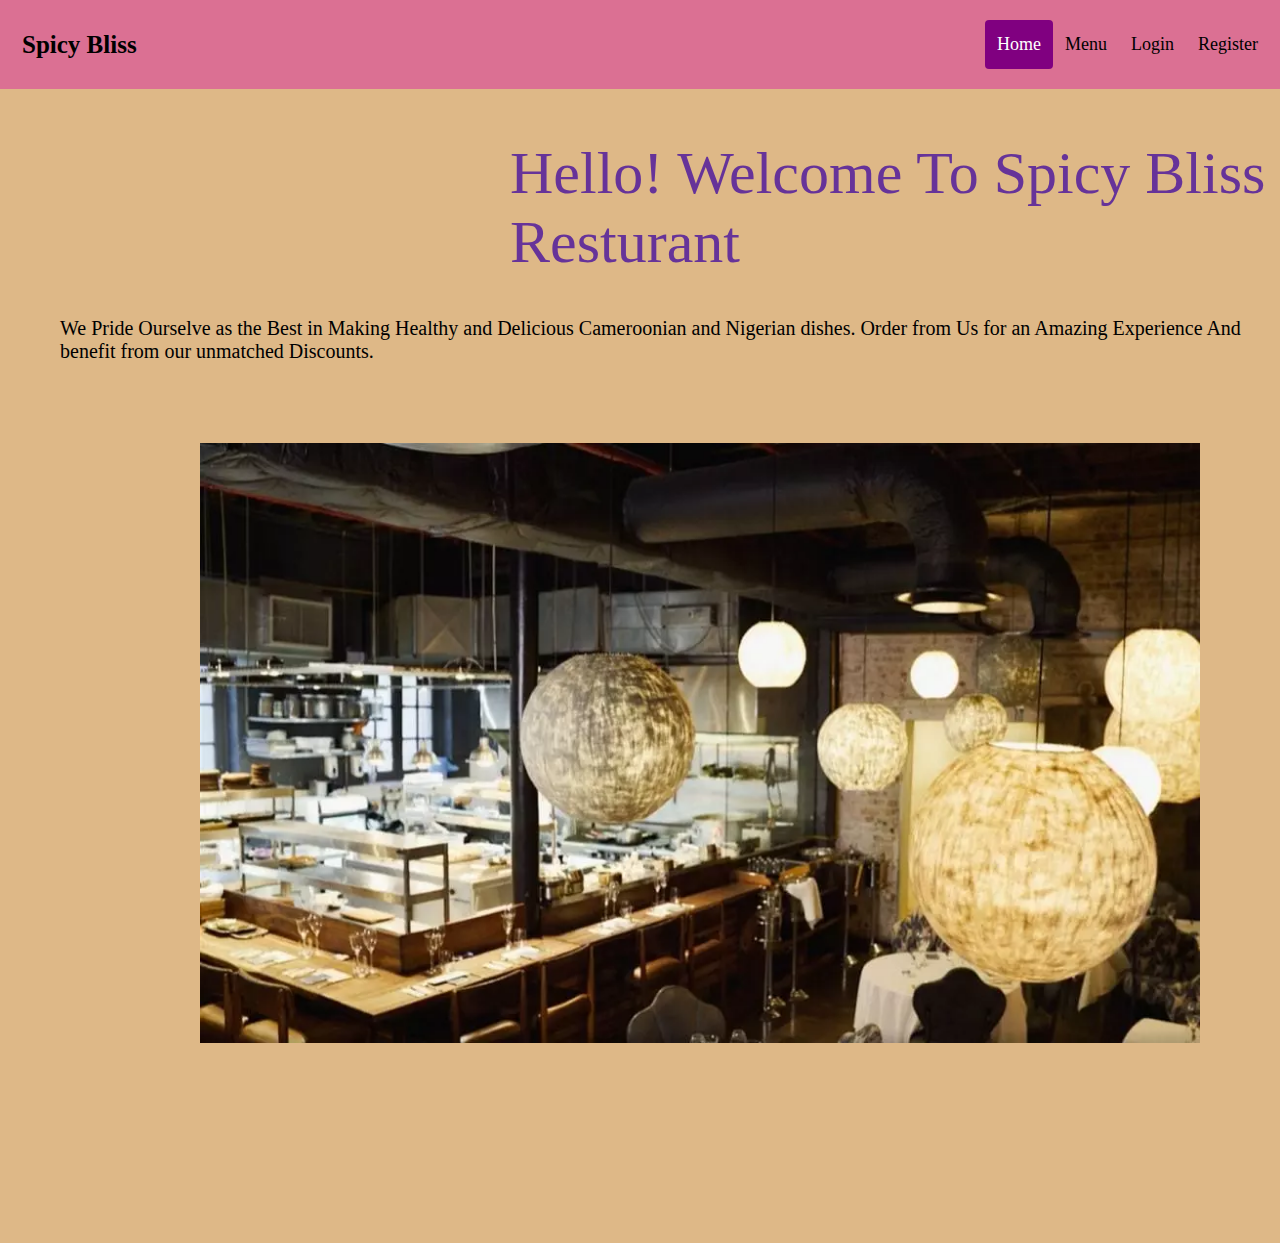
<file: index.html>
<!DOCTYPE html>
<html>

<head>
  <meta charset="utf-8" />
  <title>Spicy Bliss Resturant</title>
  <link rel="stylesheet" href="mystylesheet.css" />
  <link href="https://cdn.jsdelivr.net/npm/bootstrap@5.3.0-alpha1/dist/css/bootstrap.min.css" rel="stylesheet"
    integrity="sha384-GLhlTQ8iRABdZLl6O3oVMWSktQOp6b7In1Zl3/Jr59b6EGGoI1aFkw7cmDA6j6gD" crossorigin="anonymous">
  <meta name="description" content="different Cameroonian and Nigerian dishes">
  <meta name="keywords" content="African food,Cameroonian dishes, Nigerian food, best African Cuisine in London" />
</head>

<body>
  <div class="header">
    <a href="#default" class="logo">Spicy Bliss</a>
    <div class="header-right">
      <a class="active" href="#home">Home</a>
      <a href="./order/menu.html">Menu</a>
      <a href="../loginPage.html">Login</a>
      <a href="../register.html">Register</a>
    </div>
  </div>
  <h1> Hello! Welcome To Spicy Bliss Resturant</h1>
  <p>We Pride Ourselve as the Best in Making Healthy and Delicious Cameroonian and Nigerian dishes. Order from Us for an
    Amazing Experience And benefit from our unmatched Discounts.</p>
  <div class="slider-frame">
    <div class="slide-images">
      <div class="img-container">
        <img src="images/Restuarant-2.webp">
      </div>
      <div class="img-container">
        <img src="images/Africa-restau D.jpg" height="600" width="1000">
      </div>
      <div class="img-container">
        <img src="images/African-Restaurant D.webp" height="600" width="1000">
        <div class="img-container">
        </div>
      
</body>
</html>
</file>
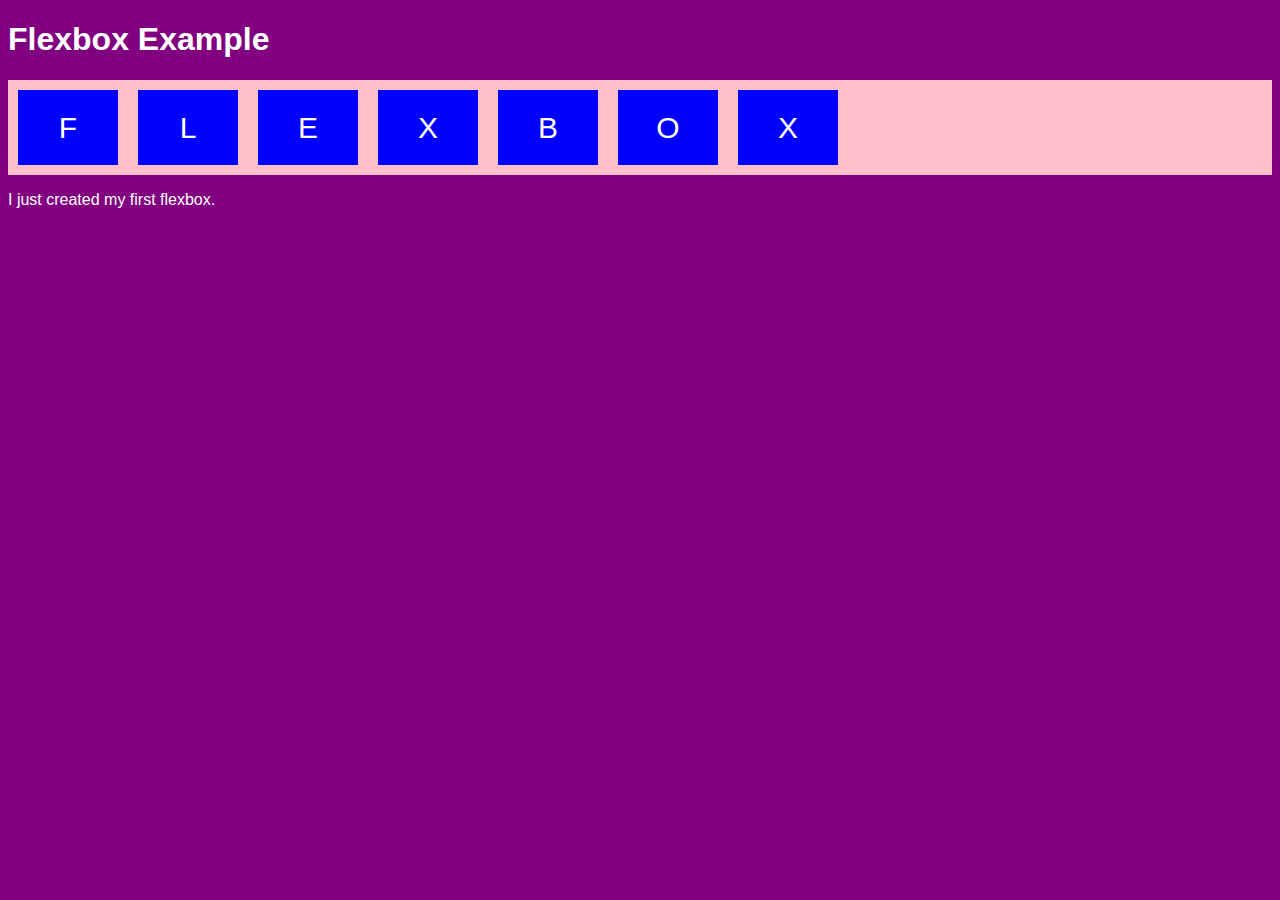
<file: flexbox_sample.html>
<!DOCTYPE html>
<html>
  <head>
    <title>Flexbox Example</title>
    <link rel="stylesheet" href="./layout_stylesheet.css" type="text/css" />
  </head>
  <body id="flexbox-demo-bg">
    <h1>Flexbox Example</h1>
    <div class="flex-container">
      <div class="flex-item">F</div>
      <div class="flex-item">L</div>
      <div class="flex-item">E</div>
      <div class="flex-item">X</div>
      <div class="flex-item">B</div>
      <div class="flex-item">O</div>
      <div class="flex-item">X</div>
    </div>
    <p>I just created my first flexbox.</p>
  </body>
</html>
</file>
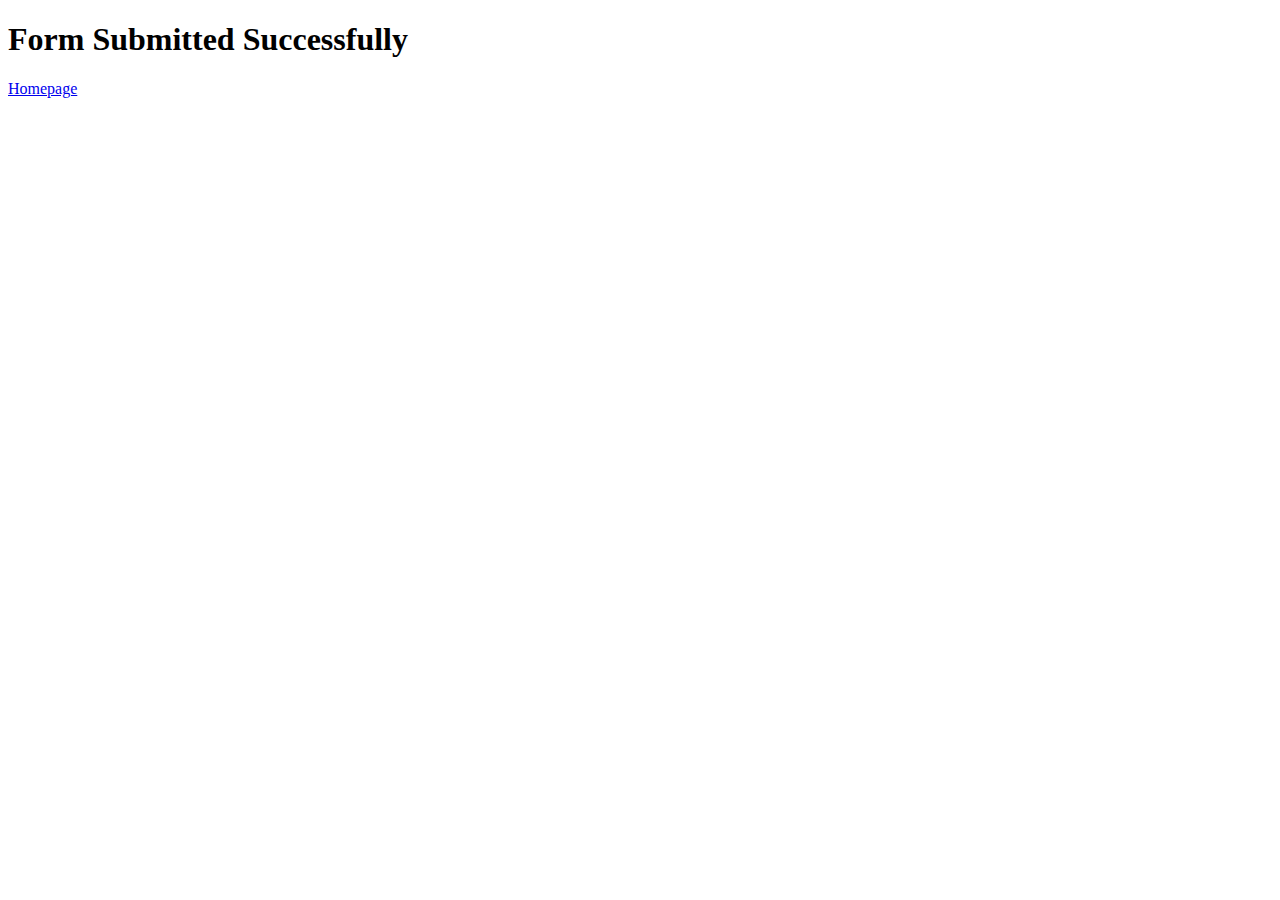
<file: formSuccess.html>
<!DOCTYPE html>
<html>
    <head>
        <meta charset="utf-8" />
        <title>Form Submission</title>
    </head>
    <body> 
       <h1>Form Submitted Successfully</h1>
       <a href="../index.html">Homepage</a>
    </body>
</html>
</file>
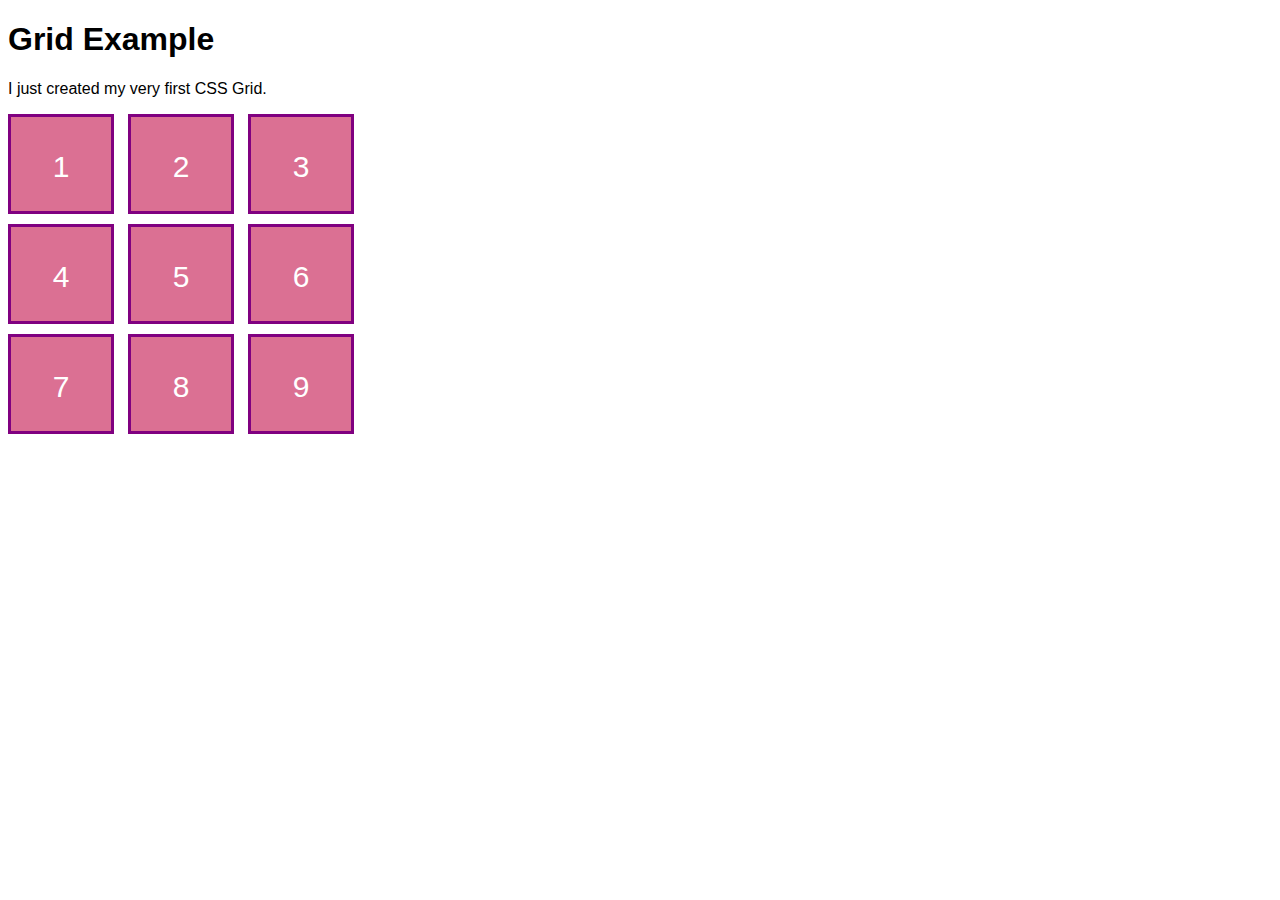
<file: grid_sample.html>
<!DOCTYPE html>
<html>
    <head>
        <title>Grid Example</title>
        <link rel="stylesheet" href="layout_stylesheet.css"/>
    </head>
    <body>
        <h1>Grid Example</h1>
        <p>I just created my very first CSS Grid.</p>
        <div class="grid-container">
            <div class="grid-item">1</div>
            <div class="grid-item">2</div>
            <div class="grid-item">3</div>  
            <div class="grid-item">4</div>
            <div class="grid-item">5</div>
            <div class="grid-item">6</div>  
            <div class="grid-item">7</div>
            <div class="grid-item">8</div>
            <div class="grid-item">9</div>  
        </div>
    </body>
</html>
</file>
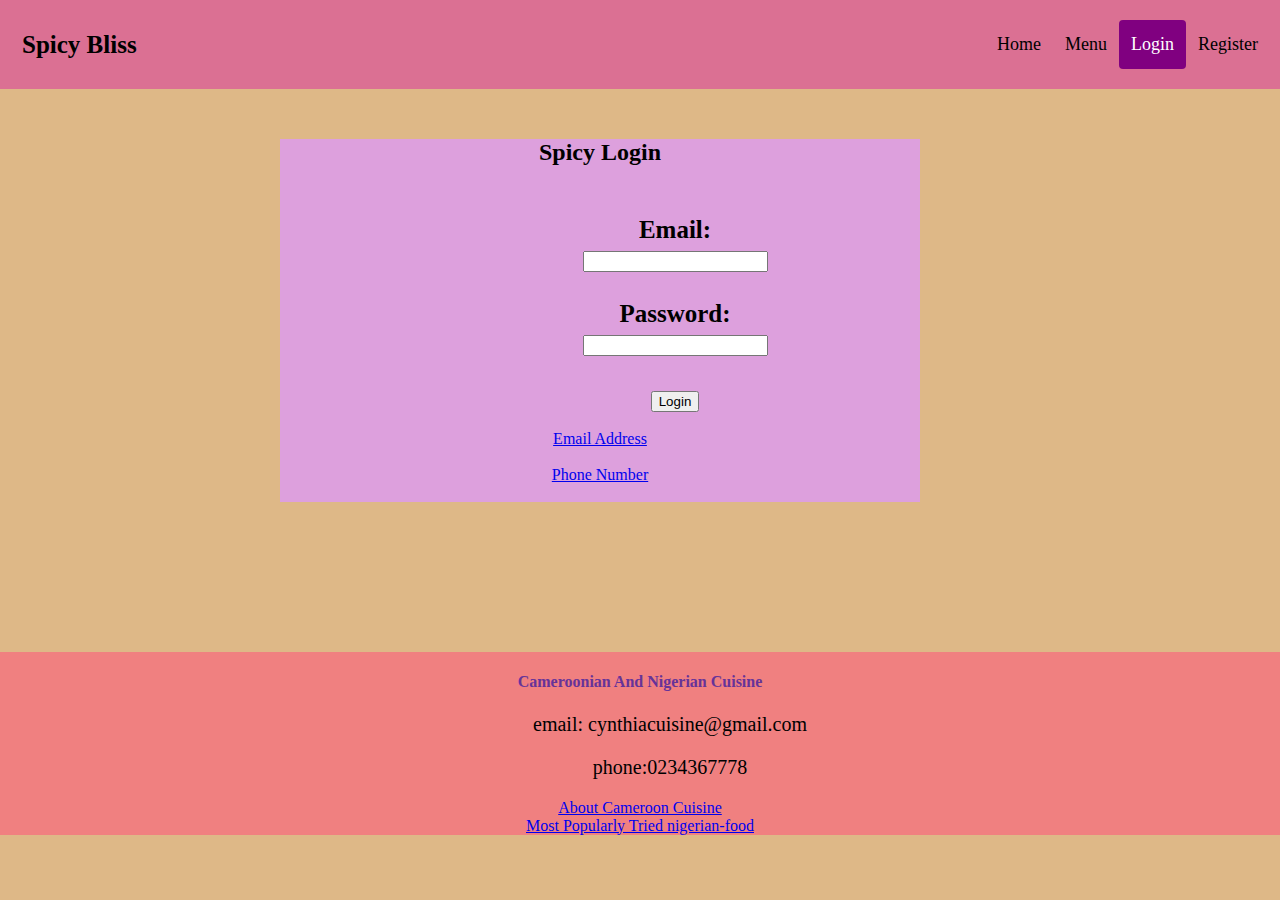
<file: loginPage.html>
<!DOCTYPE html>
<html>
    <head>
        <meta charset="utf-8" />
        <title>Login Page</title>
        <link rel="stylesheet" href="mystylesheet.css" />
  <link href="https://cdn.jsdelivr.net/npm/bootstrap@5.3.0-alpha1/dist/css/bootstrap.min.css" rel="stylesheet"
    integrity="sha384-GLhlTQ8iRABdZLl6O3oVMWSktQOp6b7In1Zl3/Jr59b6EGGoI1aFkw7cmDA6j6gD" crossorigin="anonymous">
    </head>
    <body> 
      <div class="header">
        <a href="#default" class="logo">Spicy Bliss</a>
        <div class="header-right">
          <a href="../index.html">Home</a>
          <a href="./order/menu.html">Menu</a>
          <a class="active" href="#login">Login</a>
          <a href="../register.html">Register</a>
        </div>
      </div>
      <div class="login-container">
             <h2>Spicy Login</h2>
       <form action="./order/menu.html">
        <label for="femail">Email:</label><br >
        <input type="email" value="" id="femail" name="femail" required /><br><br/>
        <label for="fpassword">Password:</label><br>
        <input type="password" value="" id="fpassword" required /><br><br/>
        <input type="submit" value="Login"/>
      </form><br>
      <a href="mailto: cynthiataboko@gmail.com"> Email Address </a><br><br />
      <a href="tel:07508043758"> Phone Number </a><br><br />
      </div>
      <footer>
        <div class="footer-content">
         <h4>Cameroonian And Nigerian Cuisine</h4>
         <p>email: cynthiacuisine@gmail.com</p>
         <p>phone:0234367778</p>
           <a href="https://en.wikipedia.org/wiki/Cameroonian_cuisine"> About Cameroon Cuisine </a><br>
           <a href="https://nomadparadise.com/nigerian-food/"> Most Popularly Tried nigerian-food</a>
           </div>
</footer><br>
    </body>
</html>
</file>
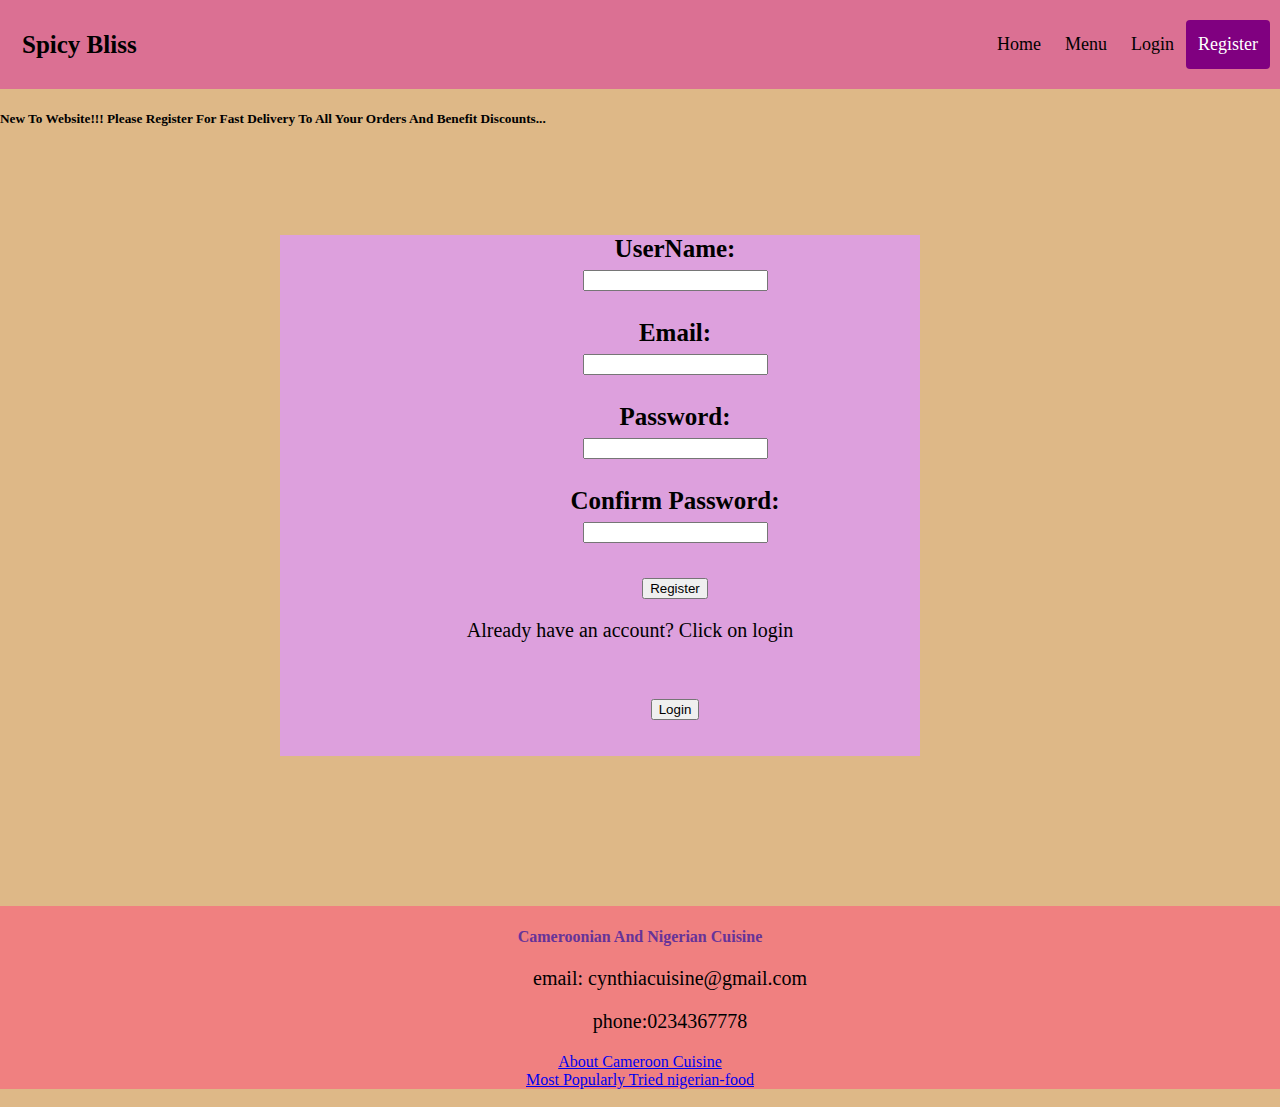
<file: register.html>
<!DOCTYPE html>
<html>
    <head>
       <meta charset="utf-8" />
       <title>Register Page</title>
       <link rel="stylesheet" href="mystylesheet.css" />
       <link href="https://cdn.jsdelivr.net/npm/bootstrap@5.3.0-alpha1/dist/css/bootstrap.min.css" rel="stylesheet" integrity="sha384-GLhlTQ8iRABdZLl6O3oVMWSktQOp6b7In1Zl3/Jr59b6EGGoI1aFkw7cmDA6j6gD" crossorigin="anonymous">
       <meta name="description" content="different Cameroonian and Nigerian dishes">
       <meta name="keywords" content="African food,Cameroonian dishes, Nigerian food, best African Cuisine in London"/>
    </head>
    <body>
        <div class="header">
            <a href="#default" class="logo">Spicy Bliss</a>
            <div class="header-right">
              <a href="../index.html">Home</a>
              <a href="./order/menu.html">Menu</a>
              <a href="../loginPage.html">Login</a>
              <a class="active" href="#registration">Register</a>
            </div>
          </div>
        <h5> New To Website!!! Please Register For Fast Delivery To All Your Orders And Benefit Discounts...</h5>
        <br /><br />
        <div class="register-container">
        <form action="./formSuccess.html">
            <label for="fusername">UserName:</label><br />
            <input
            type="text"
            maxlength="10"
            value=""
            id="fusername"
            name="fusername"
            required
            /><br><br />
            <label for="femail">Email:</label><br>
            <input type="email" value="" id="femail" name="femail" required /><br><br />
            <label for="fpassword">Password:</label><br>
            <input type="password" value="" id="fpassword" required /><br><br />
            <label for="fconfirmpassword">Confirm Password:</label><br>
            <input type="password" value="" id="fconfirmpassword" required /><br><br />
            <input type="submit" value="Register"/>
          </form>
           <p>Already have an account? Click on login</p>
          <form action="./loginPage.html">
           <input type="submit" value="Login"/>
          </form><br></br>
        </div>
        <footer>
          <div class="footer-content">
           <h4>Cameroonian And Nigerian Cuisine</h4>
           <p>email: cynthiacuisine@gmail.com</p>
           <p>phone:0234367778</p>
             <a href="https://en.wikipedia.org/wiki/Cameroonian_cuisine"> About Cameroon Cuisine </a><br>
             <a href="https://nomadparadise.com/nigerian-food/"> Most Popularly Tried nigerian-food</a>
             </div>
  </footer><br>
    </body>
    </html>
</file>
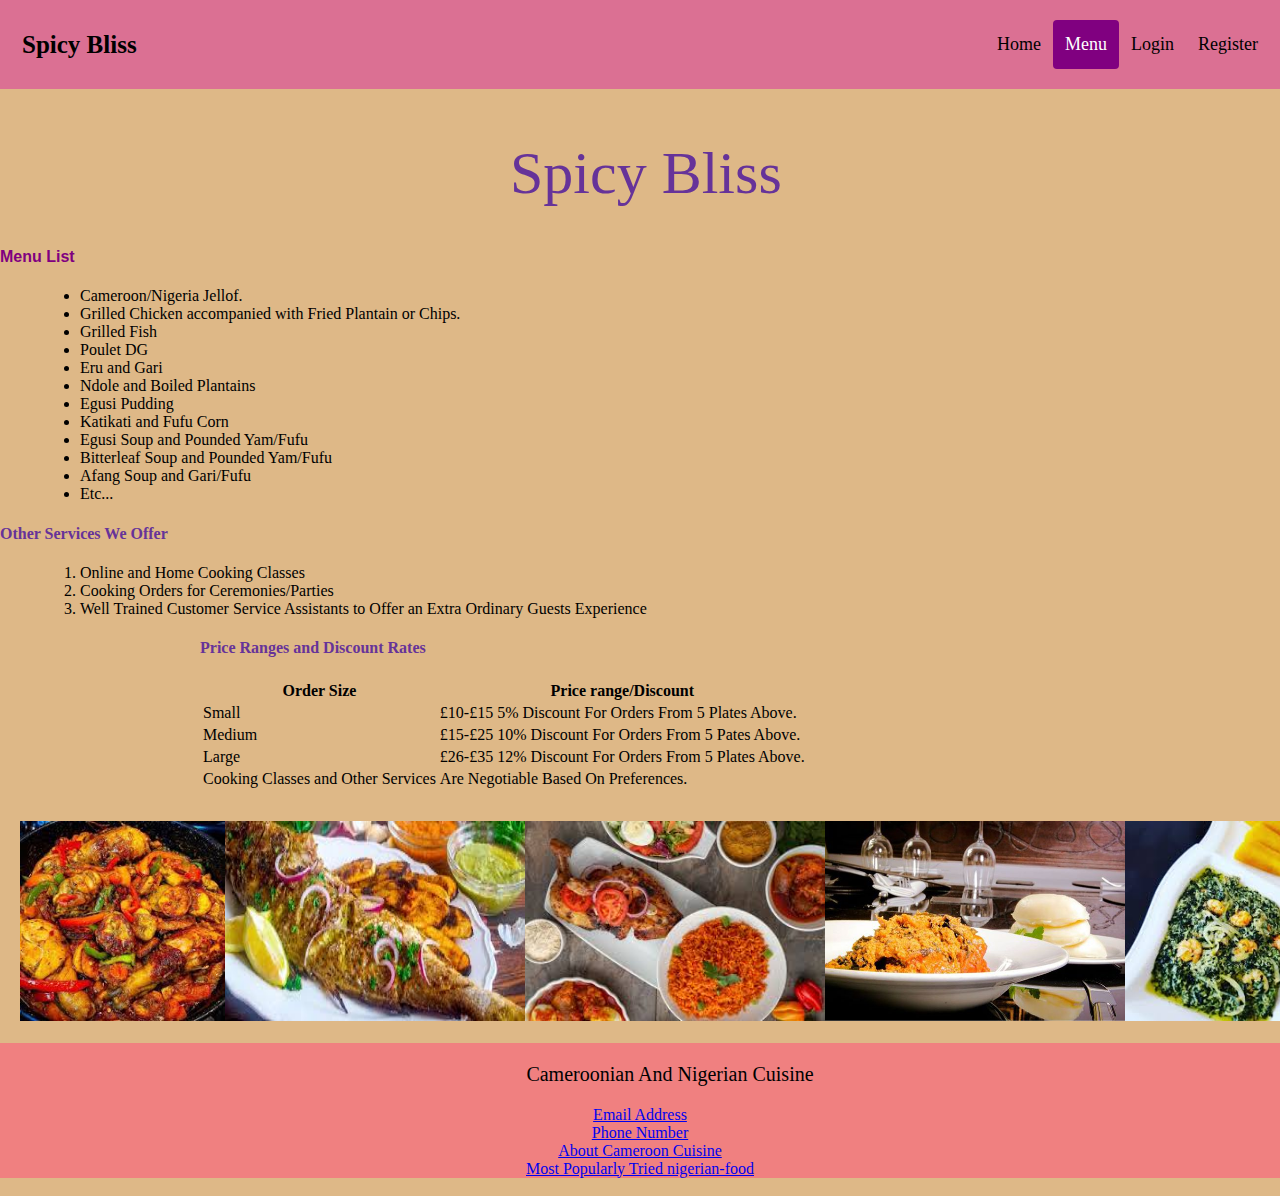
<file: order/menu.html>
<!DOCTYPE html>
<html>
    <head>
        <meta charset="utf-8" />
        <title>Menu page</title>
        <link rel="stylesheet" href="../mystylesheet.css" />
        <link href="https://cdn.jsdelivr.net/npm/bootstrap@5.3.0-alpha1/dist/css/bootstrap.min.css" rel="stylesheet" integrity="sha384-GLhlTQ8iRABdZLl6O3oVMWSktQOp6b7In1Zl3/Jr59b6EGGoI1aFkw7cmDA6j6gD" crossorigin="anonymous">
        <meta name="description" content="different Cameroonian and Nigerian dishes">
        <meta name="keywords" content="African food,Cameroonian dishes, Nigerian food, best African Cuisine in London" />
    </head>

    <body>
        <div class="header">
            <a href="#default" class="logo">Spicy Bliss</a>
            <div class="header-right">
              <a href="../index.html">Home</a>
              <a class="active" href="#menu">Menu</a>
              <a href="../loginPage.html">Login</a>
              <a href="../register.html">Register</a>
            </div>
          </div>
        <h1>Spicy Bliss</h1>
        <h4 class="purpletext"> Menu List</h4>
        <p>    </p>
        <div class="menu-list">
      <ul>
        <li>Cameroon/Nigeria Jellof.</li>
        <li>Grilled Chicken accompanied with Fried Plantain or Chips.</li>
        <li>Grilled Fish</li>
        <li>Poulet DG</li>
        <li>Eru and Gari</li>
        <li>Ndole and Boiled Plantains </li>
        <li>Egusi Pudding</li>
        <li>Katikati and Fufu Corn</li>
        <li>Egusi Soup and Pounded Yam/Fufu</li>
        <li>Bitterleaf Soup and Pounded Yam/Fufu</li>
        <li>Afang Soup and Gari/Fufu</li>
        <li>Etc...</li>
      </ul>
    </div>
      <h4> Other Services We Offer</h4>
      <p>    </p>
      <div class="other-services">
      <ol>
        <li>Online and Home Cooking Classes</li>
        <li>Cooking Orders for Ceremonies/Parties </li>
        <li>Well Trained Customer Service Assistants to Offer an Extra Ordinary Guests Experience</li>
      </ol>
      </div>
      <div class="price-table">
      <table>
        <h4>Price Ranges and Discount Rates</h4>
        <tr>
          <th>Order Size</th>
          <th>Price range/Discount</th>
        </tr>
        <tr>
          <td>Small</td>
          <td>£10-£15 5% Discount For Orders From 5 Plates Above.</td>
        </tr>
        <tr>
          <td>Medium</td>
          <td>£15-£25 10% Discount For Orders From 5 Pates Above.</td>
        </tr>
        <tr>
            <td>Large</td>
            <td>£26-£35 12% Discount For Orders From 5 Plates Above. </td>
          </tr>
          <tr>
            <td>Cooking Classes and Other Services</td>
            <td>Are Negotiable Based On Preferences.</td>
          </tr>
      </table> 
      </div>
      <div class="menu-images">
      <img src="../images/Poulet DG.jpeg" height="200px" width="300px" />
      <img src="../images/Grilled fish.jpeg" height="200px" width="300px"/>
      <img src="../images/images RestD.jpeg" height="200px" width="300px"/>
      <img src="../images/Egusi D.jpg" height="200px" width="300px"/>
      <img src="../images/Ndole.jpeg" height="200px" width="300px"/><br>
    </div>
    <footer>
      <div class="footer-content">
        <p>Cameroonian And Nigerian Cuisine</p>
        <a href="mailto: cynthiataboko@gmail.com"> Email Address </a><br>
        <a href="tel:07508043758"> Phone Number </a><br>
        <a href="https://en.wikipedia.org/wiki/Cameroonian_cuisine"> About Cameroon Cuisine </a><br>
        <a href="https://nomadparadise.com/nigerian-food/"> Most Popularly Tried nigerian-food</a>
        </div>
      </footer><br>
      </body>
</html>
</file>
<file: mystylesheet.css>
.purpletext {font-family: Arial, Helvetica, Sans-Serif;
  color: purple;}

  h1,h4{color: rebeccapurple;}

  /* Style the header with a palevioletred background and some padding */
.header {
  overflow: hidden;
  background-color:palevioletred;
  padding: 20px 10px;
}

/* Style the header links */
.header a {
  float: left;
  color: black;
  text-align: center;
  padding: 12px;
  text-decoration: none;
  font-size: 18px;
  line-height: 25px;
  border-radius: 4px;
}

/* Style the logo link (notice that we set the same value of line-height and font-size to prevent the header to increase when the font gets bigger */
.header a.logo {
  font-size: 25px;
  font-weight: bold;
}

/* Change the background color on mouse-over */
.header a:hover {
  background-color: #ddd;
  color: black;
}

/* Style the active/current link*/
.header a.active {
  background-color: purple;
  color: white;
}

/* Float the link section to the right */
.header-right {
  float: right;
}

/* Add media queries for responsiveness - when the screen is 500px wide or less, stack the links on top of each other */
@media screen and (max-width: 500px) {
  .header a {
    float: none;
    display: block;
    text-align: left;
  }
  .header-right {
    float: none;
  }
}
  
.contact {
  background-color: palevioletred;
  color: black;
  
}


body{
   padding: 0;
   margin: 0;
   background-color: burlywood;
}
h1{
    margin-top: 50px;
    margin-left: 510px;
    font-size: 60px;
    font-family: 'karla' sans-serif;
    font-weight: lighter;
}
h4{
  margin-left: 210;
  font-size: 25;
  font-weight: bold;
}
p{
  margin-left: 60px;
  font-size: 20px;
  font-weight: lighter;
}

.slider-frame{
   overflow: hidden;
   height: 800px;
   width: 1200px;
   margin-left: 200px;
   margin-top: 80px;
   margin-bottom: 200;
}

/*---------SLIDE ANIMATION--------------*/

@keyframes slide_animation {
  0% {left: 0px;}
  10% {left: 0px;}
  20% {left: 1200px;}
  30% {left: 1200px;}
  40% {left: 2400px;}
  50% {left: 2400px;}
  60% {left: 1200px;}
  70% {left: 1200px;}
  80% {left: 1200px;}
  90% {left: 0px;}
  100% {left: 0px;}
}

.slide-images{
   width: 3600px;
   height: 800px;
   margin: 0 0 0 -2400px;
   position: relative;
   animation-name: slide_animation;
   animation-duration: 15s;
   animation-iteration-count: infinite;
   animation-direction: alternate;
   animation-play-state: running;

}

.img-container{
   height: 800px;
   width: 1200px;
  float: left;
  padding: bottom 10px;
}

/*-----END OF ANIMATION PART-------*/

/* Style the footer with a purple background*/

.footer{
  width: 100%;
  position: sticky;
  bottom: 0;
}

.footer-content {
  text-align: center;
  overflow: auto;
  background-color:lightcoral;
  width: 100%;
  height: 100%;
  position: sticky;
  left:0;
  bottom:0;
  text-align: center;
  margin-left: auto;
}
.menu-images{
  padding-bottom: 20px;
  margin-top: 30px;
  margin-left: 20px;
  display: flex;
  flex-direction: row;
  margin-bottom:2px;
}

.menu-list{
  margin-left: 40px;
}

.other-services{
  margin-left: 40px;
}
.price-table{
  margin-left: 200px;
}
.login-container{
  text-align: center;
  margin-top: 50px;
  margin-left: 280px;
  margin-right: 150px;
  margin-bottom: 150px;
  width: 50%;
  background-color: plum;
}

.register-container{
  text-align: center;
  margin-top: 50px;
  margin-left: 280px;
  margin-right: 150px;
  width: 50%;
  margin-bottom: 150px;
  background-color:plum;
}
form {
  color: black;
  margin-top: 50px;
  margin-left: 150px;
  font-size: 25px;
  font-family: 'karla' sans-serif;
  font-weight:bolder;
}
</file>
<file: layout_stylesheet.css>
*{
    font-family: Arial, Helvetica, sans-serif;
  }
  
  body {
    background-color: white;
    color: black;
  }
  
  /* Styling Flexbox */
  #flexbox-demo-bg {
    background-color: purple;
    color: white;
  }
  
  .flex-container {
    display: flex;
    flex-wrap: nowrap;
    background-color: pink;
  }
  
  .flex-item {
    background-color: blue;
    width: 100px;
    margin: 10px;
    text-align: center;
    line-height: 75px;
    font-size: 30px;
  }

  /* Styling Grid */ 
.grid-container {
  display: grid;
  grid-template-rows: 100px 100px 100px;
  grid-template-columns: 100px 100px 100px;
  row-gap: 10px;
  column-gap: 20px;
}
.grid-item {
  background-color: palevioletred;
  color: white;
  border: 3px solid purple;
  width: 100px;
  text-align: center;
  line-height: 100px;
  font-size: 30px;
}
</file>
